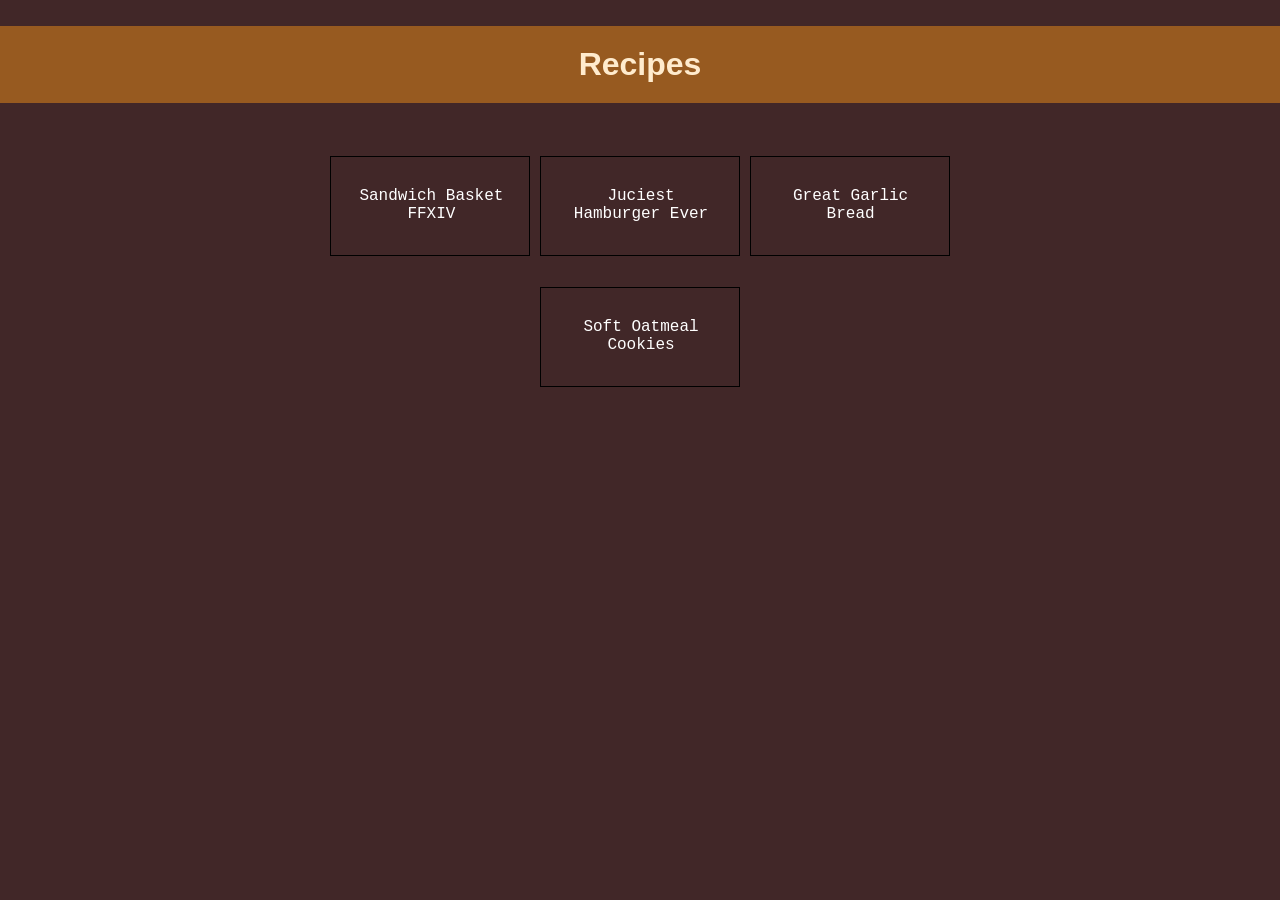
<file: index.html>
<!DOCTYPE html>
<html lang="en">
  <head>
    <meta charset="UTF-8" />
    <meta name="viewport" content="width=device-width, initial-scale=1.0" />
    <link rel="stylesheet" href="styles.css" />
    <title>Recipes</title>
  </head>
  <body>
    <h1>Recipes</h1>
    <ul>
      <li>
        <a href="https://www.arecipereborn.com/home/2019/7/23/sandwich-basket"
          >Sandwich Basket FFXIV</a
        >
      </li>
      <li>
        <a
          href="https://www.allrecipes.com/recipe/49404/juiciest-hamburgers-ever/"
          >Juciest Hamburger Ever</a
        >
      </li>
      <li>
        <a href="https://www.allrecipes.com/recipe/21080/great-garlic-bread/"
          >Great Garlic Bread</a
        >
      </li>
      <li>
        <a href="https://www.allrecipes.com/recipe/19247/soft-oatmeal-cookies/"
          >Soft Oatmeal Cookies</a
        >
      </li>
    </ul>
  </body>
</html>
</file>
<file: styles.css>
* {
    margin: 0;
    padding: 0;
    box-sizing: border-box;
}

body {
    font-family: 'Courier New', Courier, monospace;
    background-color: #412728;
}

h1 {
    font-family: 'Lucida Sans', 'Lucida Sans Regular', 'Lucida Grande', 'Lucida Sans Unicode', Geneva, Verdana, sans-serif;
    margin: 2% auto;
    padding: 20px;
    text-align: center;
    background-color: #bf731cae;
    color: #ffebcd;
}

ul {
    text-align: center;
    width: 60%;
    margin: 3% auto;
}

li {
    text-align: center;
    width: 200px;
    height: 100px;
    list-style: none;
    display: inline-block;
    margin: 2% auto;
    border: 1px solid black;
}

a {
    width: inherit;
    height: inherit;
    display: block;
    padding: 20px 20px;
    text-decoration: none;
    cursor: pointer;
    color: white;
    margin-top: 10px;
}
</file>
